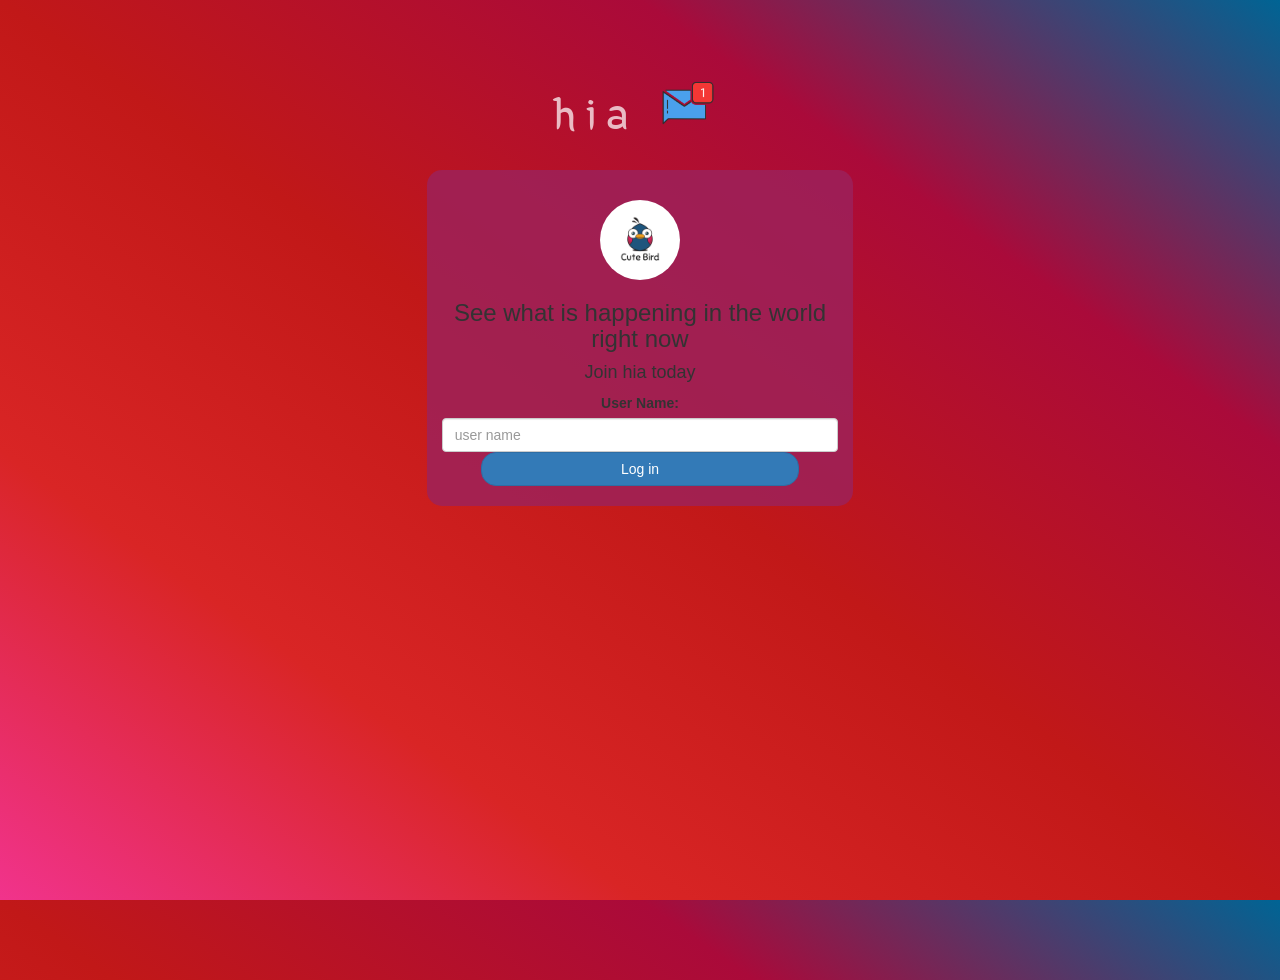
<file: index.html>
<!DOCTYPE html>
<html>
<head>
	<title>Hia</title>
<link href="https://fonts.googleapis.com/css?family=Yeon+Sung&display=swap" rel="stylesheet"><meta name="viewport" content="width=device-width, initial-scale=1">

<link rel="stylesheet" href="https://maxcdn.bootstrapcdn.com/bootstrap/3.4.0/css/bootstrap.min.css">
<script src="https://ajax.googleapis.com/ajax/libs/jquery/3.4.1/jquery.min.js"></script>
<script src="https://maxcdn.bootstrapcdn.com/bootstrap/3.4.0/js/bootstrap.min.js"></script>

<link rel="stylesheet" type="text/css" href="style.css">
<script src="main.js"></script>
</head>
<body>
<center>
	<h1 class="header">	
		hia	<sup>
	<img src="m2.png">
	</sup>
</h1>
	<div class="col-lg-4 col-md-6 col-sm-6 col-xs-11 login_div">
	<img src="logo.png" class="logo">
		<h3 >See what is happening in the world right now</h3>
		<h4 >Join hia today</h4>
		<div class="form-group">
		  <label >User Name:</label>
		  <input type="text" id="user_name" class="form-control" placeholder="user name"

		</div>
		<button id="login_button" class="btn btn-primary" onclick="addUser()">Log in</button>
		<br><br>
	</div>
</center>
</body>
</html>
</file>
<file: style.css>
html, body
{
  height: 100%;
  margin: 0;
}

body
{
background-image: linear-gradient(to right top, #f1338c, #d92525, #c11818, #aa0a3a, #006494);
}

.header
{
	color: rgba(255, 255, 255, 0.719);font-family: 'Yeon Sung';font-size: 45px;letter-spacing: 10px;margin-top: 80px;
}
.header img
{
	width: 80px;margin-left: -15px;
}

.login_div
{
	background: rgba(155, 34, 93, 0.8);float: none;border-radius: 15px;
}

.logo
{
	width: 80px;margin-top: 30px;border-radius: 40px;
}

#login_button
{
	width: 80%;border-radius: 15px;
}

.room_name
{
	cursor: pointer;
	font-size: 20px;
}


#logout
{
	font-size: 20px; float: right;
}


#output
{
	padding: 10px; width:80%;background: rgba(2,255,255,0.8);border-radius: 15px;
}

.input_div_room_page
{
	width: 80%;
}

.input_div label
{
	color: rgb(2, 55, 255);font-size: 20px;
}


.input_div_message_page
{
	position: fixed;bottom: 0px;width: 100%;background: rgba(255,255,255,0.8);
}
.input_div_message_page label
{
	color: black;
}
.input_div_message_page #msg
{
	width: 80%;
}
.input_div_message_page button
{
	margin-top: 15px;
	width: 50%; 
}
.color_white
{
	color: white
}

.user_tick
{
	width:20px;
}
.message_h4
{
	padding-left:5px;color:grey;
}
</file>
